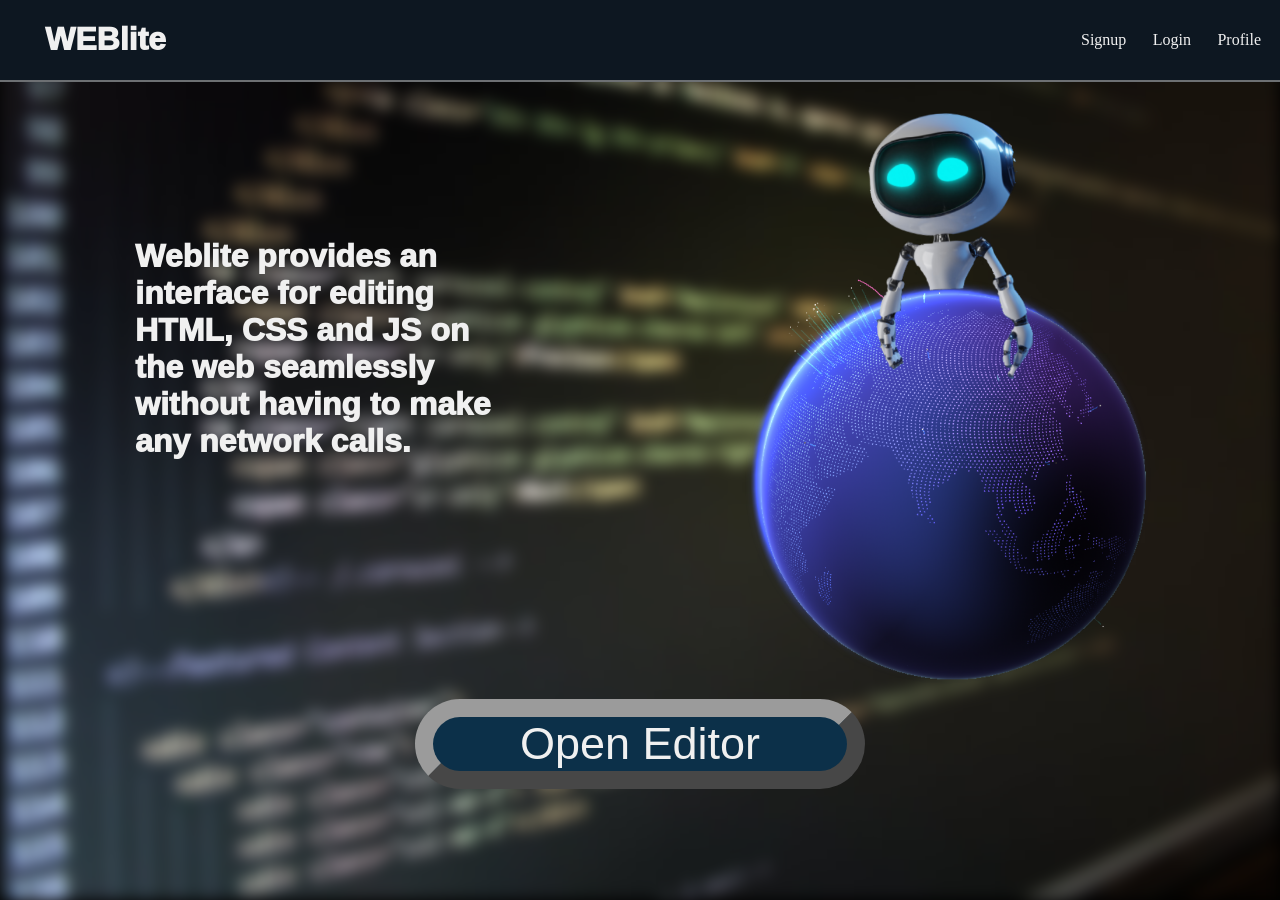
<file: index.html>
<!DOCTYPE html>
<html lang="en">

<head>
  <meta charset="UTF-8">
  <meta http-equiv="X-UA-Compatible" content="IE=edge">
  <meta name="viewport" content="width=device-width, initial-scale=1.0">
  <link rel="stylesheet" href="darkStyles.css" type="text/css">
</head>

<body>
   <div class="navbar">
  		<h1 id="head">WEBlite</h1>
  		<div id="usermenu">
  			<a href="signUp.php" class="link">Signup</a>
  			<a href="login.php" class="link">Login</a>
  			<a href="profile.php" class="link">Profile</a>
  		</div>
  	</div>
  	
  <div class="container">
  	<img src="back.jpeg" id="back">
  	<div class="row1">
	<h1 id="text">Weblite provides an interface for editing <br>HTML, CSS and JS on the web seamlessly <br>without having to make any network calls.</h1>
	</div>
	<div class="row1">
	<img id="mascot" src="globe.png">
	</div>
	<div id="divopen">
		<button id="open" type="button" onclick="window.open('app.php','_self')">Open Editor</button>
	</div>  	
  </div>
      
</body>

</html>
</file>
<file: darkStyles.css>
body{
    margin: 0;
    background: black;
    color: white;
}

*{
    outline: none;
}


.less-faint{
    color: #a9acad;
    font-weight: 300;
}



.data{
    font-family: 'Segoe UI', Tahoma, Geneva, Verdana, sans-serif;
    margin-top: 2vh;

}

.constant{
    font-weight: bolder;
    background: grey;
    color: white;
    padding: 0.5em;
    border-radius: 0.4rem;
    font-size: 0.5em;
}


#typef{
    background: none;
    color: white;
    margin-top: 2vmax;
    border-radius: 1em;
    padding: 0.3em;

}

#typef:focus{
    color: rgb(42, 170, 33);

}
	

#editor{
    float:left;
    width:50%;
    height: 90vh;
    border: 1.5px solid rgb(226, 224, 224);
}
#output{
    float:left;
    width:50%;
    height: 90vh;
    border: 1.5px solid rgb(210, 207, 207);
    padding: 0.3%;
    overflow: scroll;

}

textarea{
    height: 90vh;
    width: 99%;
    background: #08525e7d;
    color : white;
    resize: none;
    outline: none;
    font-family: Consolas,monaco,monospace;
    overflow-y: scroll;
    overflow-x: scroll;
}

#main{
    display: flex;
    flex-direction: row;
}   

#canvas{
    margin: 0;
    width: 98%;
    margin: auto;
    /* background: yellow; */
}

.hidden{
    display:none;
    /* visibility: hidden; */
}

#buttons{
    width: 100%;
    height: fit-content;
    background: #0d1721;
    margin-bottom: 1vh;
    padding: 1em;
    box-sizing: border-box;


}

.btn{
    background: #04AA6D;
    color: black;
    border: none;
    border-radius: 2vmax;
    color: white;
    font-weight: bold;
    /* padding: 1em; */
    width: 8vw;
    height: 4vh;
    margin: 0 2vw;
    font-size: 1vmax;
}


.btn:hover{
    opacity: 0.9;
}

.active{
    background: #01754b;
    color: white;

}


#mode{
    background: none;
    border:none;
    color: white;
    filter: invert(1);
    float: right;
}


#appname{
    font-family:cursive ;
    font-size: 1.6vmax;
    color: white;

}

    
#copyBtn{
    border: 2px solid white;
    background: none;
    position: absolute;
    outline: none;
    border-radius: 3em;
    color: white;
    padding: 0.3rem 0.8rem;
    width: fit-content;
    margin-top: 0.4vh;
    


}


#copyDiv{
    color: white;
    width: 96%;
    display: flex;
    justify-content:flex-end ;
}

#copyBtn:hover{
    opacity: 0.8;

}

#slider{
    position: fixed;
    display: inline;
    width: 25%;
    height: 91.5vh;
    background: #0d1721;
    margin: 0;
    transform: translate(-98%, -1.1vh);
   /* display: flex;
   flex-direction: column;
   justify-content: center; */
    transition: all 0.35s ease-in-out;
}

#slideBtn{
    position:relative;
    top: 15%;
    left: 96%;
    padding: 10px 14px;
    border: none;
    border-radius: 100vmax;
    margin: auto;
    color: white;
    font-weight: bolder;
    font-size: large;
    background: #04AA6D;
    transition: all 0.25s ease-in-out;
}

#slideContent{
    width: 80%;
    height: fit-content;
    display: flex;
    flex-direction: column;
    justify-content: center;
    align-items: center;
    margin: auto;
    margin-top: 40%;
}

#slideContent label{
    display: block;
    font-family: 'Segoe UI', Tahoma, Geneva, Verdana, sans-serif;
    margin-bottom: 5%;
}

#projname{
    width: 80%;
    display: block;
    background: none;
    box-shadow: 0 0 1px 3px lightskyblue;
    border: none;
    border-radius: 5px;
    color: white;
    padding: 2px;
    text-align: center;
}

#saveProj{

    margin-top: 5%;
    color: white;
    background: #04AA6D;
    padding: 5px;
    border-radius: 2px;

}

@media(max-width:700px){
    #main{
        /* background: yellow; */
        width: 98%;
        display: flex;
        flex-direction: column-reverse;
    }

    #editor{
        margin: 2%;
        width: 96%;
    }

    #slider{
        width: 40vw;
    }

    #output{
        margin: 2%;
        width: 96%;;
    }

    #buttons{
        position: sticky;
        top: 0;
    }
    
}


/*index.html*/
.navbar{
	background-color: #0d1721;
	border-bottom-width: 2px;
	border-bottom-style: solid;
	border-bottom-color: rgba(150,150,150,0.7);
	height: fit-content;
	width: 95%;
	float: left;
	padding-left: 5vh;
	padding-right: 5vh;
	display: flex;
	align-items: center;
	justify-content: space-between;
}

.container {
      height: 88vh;
      width: 100%;
    	display: flex;
    	justify-content:flex-start;
    	flex-direction:row;
    	flex-flow: row wrap;
      /*background: linear-gradient(to bottom right, #005566, #0d1721, #0d1721 , #06202d, #004f80);*/
      background-size: cover;
      background-position: center;
      background-repeat: no-repeat;
}

#back{
	z-index: -1;
	top: -10vh;
	position: fixed;
	height: 110%;
	width: 100%;
	filter:blur(8px);
}

#head{
	color: #f0f0f0;
   font-family: 'Roboto', sans-serif;
   font-weight: 1000;
   float:left;
}

.link{
	float: right;
	color: #f0f0f0;
	text-decoration: none;
}

#usermenu{
	width: 20vh;	
	display: flex;
	justify-content: space-between;
}

.row1{
	flex-basis: 50%;
}
#text{
	padding: 15vh;
	color: #f0f0f0;
   font-family: 'Roboto', sans-serif;
   font-weight: 1000;
   float:left;
}

#mascot{
	width: 70vh;
	height: 70vh;
}



#divopen{
	margin-top: -20vh;
	display: flex;
	justify-content: center;
	flex-basis: 100%;
}

#open {

	align-self: center;
	width: 50vh;
	height: 10vh;
	border-color: rgba(155,155,155);
	border-width: 2vh;
	border-radius: 25vh;
	font-size: 5vh;
	font-family: 'Roboto', sans-serif;
	background-color: #0c3049;
	color: #f0f0f0;
	display: block;
}
</file>
